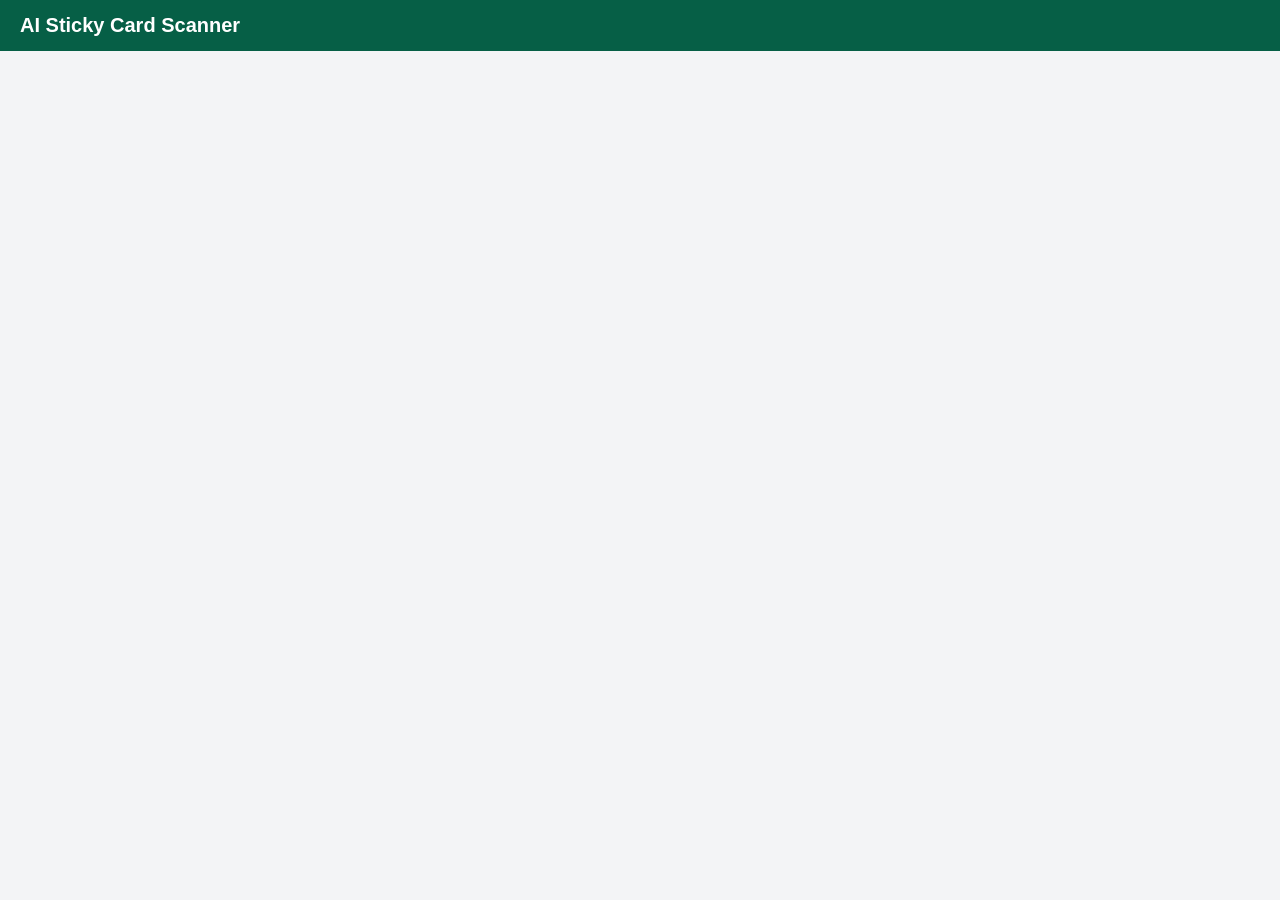
<file: ai-scanner.html>
<!DOCTYPE html>
<html>
<head>
  <title>AI Sticky Card Scanner</title>
  <style>
    body {
      font-family: Arial;
      margin: 0;
      background: #f3f4f6;
    }

    .top {
      background: #065f46;
      color: white;
      padding: 14px 20px;
      font-weight: bold;
      font-size: 20px;
    }

    iframe {
      width: 100%;
      height: calc(100vh - 55px);
      border: none;
    }
  </style>
</head>

<body>

<div class="top">
  AI Sticky Card Scanner
</div>

<iframe src="https://mrsinventory-card.hf.space"></iframe>

</body>
</html>
</file>
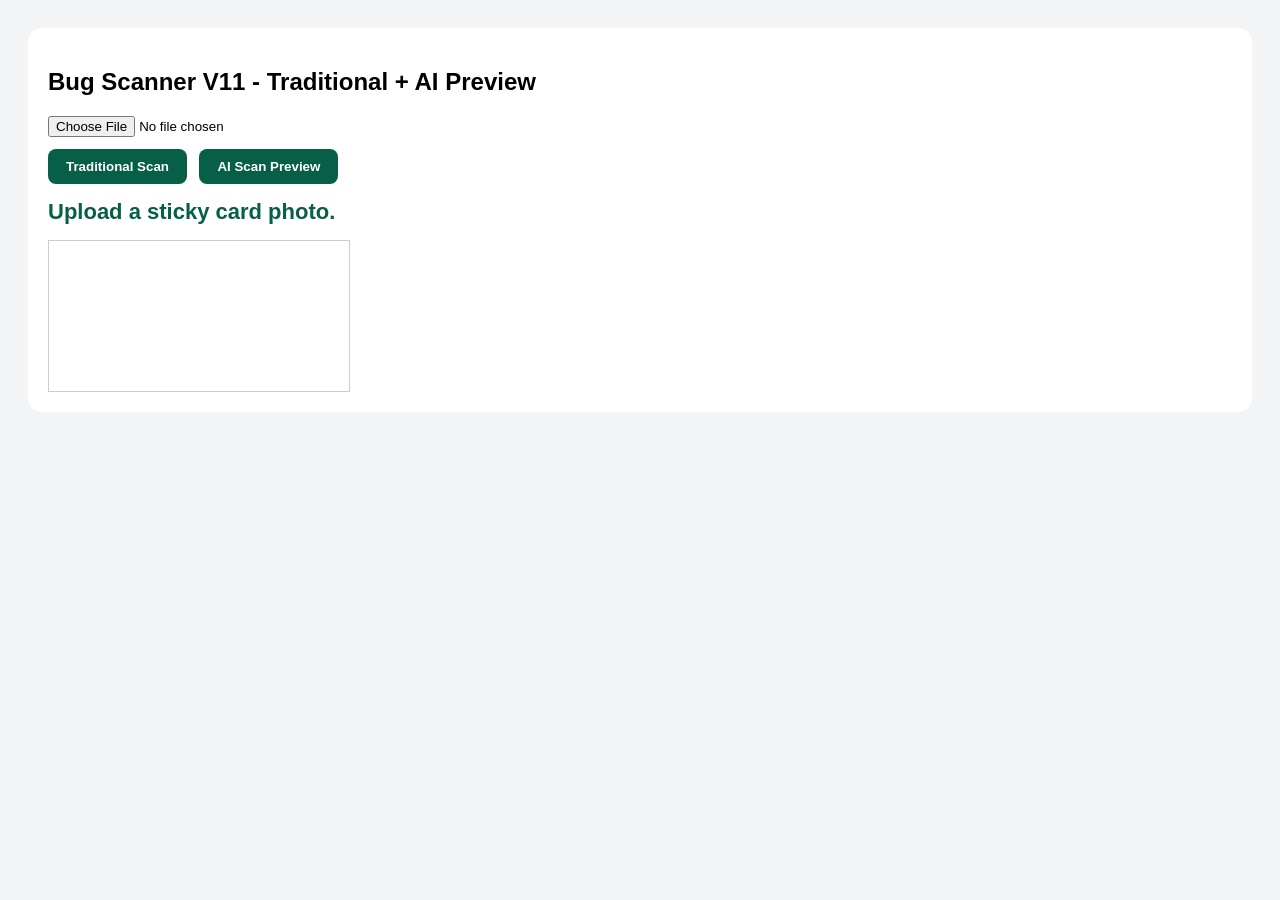
<file: bug-scanner-test.html>
<!DOCTYPE html>
<html>
<head>
  <title>Bug Scanner V11</title>
  <style>
    body { font-family: Arial; padding: 20px; background:#f3f4f6; }
    .card { background:white; padding:20px; border-radius:14px; max-width:1200px; margin:auto; }
    canvas { max-width:100%; border:1px solid #ccc; margin-top:15px; display:block; }
    .result { font-size:22px; font-weight:bold; color:#065f46; margin-top:15px; }
    button {
      background:#065f46;
      color:white;
      border:none;
      padding:10px 18px;
      border-radius:8px;
      font-weight:bold;
      margin-top:12px;
      margin-right:8px;
      cursor:pointer;
    }
    .ai-box {
      margin-top:15px;
      background:#ecfdf5;
      border:1px solid #86efac;
      padding:14px;
      border-radius:10px;
      font-size:18px;
      color:#064e3b;
    }
  </style>
</head>
<body>

<div class="card">
  <h2>Bug Scanner V11 - Traditional + AI Preview</h2>

  <input type="file" accept="image/*" id="photoInput">

  <br>

  <button onclick="runTraditionalScan()">Traditional Scan</button>
  <button onclick="runAIScan()">AI Scan Preview</button>

  <div class="result" id="result">Upload a sticky card photo.</div>
  <div id="aiResults"></div>

  <canvas id="canvas"></canvas>
</div>

<script>
let uploadedImage = null;
let standardizedImageData = null;

document.getElementById("photoInput").addEventListener("change", function(e) {
  const file = e.target.files[0];
  if (!file) return;

  uploadedImage = new Image();

  uploadedImage.onload = function() {
    prepareCard();
  };

  uploadedImage.src = URL.createObjectURL(file);
});

function prepareCard() {
  if (!uploadedImage) return;

  const outputW = 700;
  const outputH = 1000;

  const canvas = document.getElementById("canvas");
  const ctx = canvas.getContext("2d");

  canvas.width = outputW;
  canvas.height = outputH;

  const tempCanvas = document.createElement("canvas");
  const tempCtx = tempCanvas.getContext("2d");

  const maxWidth = 1000;
  const scale = Math.min(maxWidth / uploadedImage.width, 1);

  tempCanvas.width = Math.round(uploadedImage.width * scale);
  tempCanvas.height = Math.round(uploadedImage.height * scale);

  tempCtx.drawImage(uploadedImage, 0, 0, tempCanvas.width, tempCanvas.height);

  const imageData = tempCtx.getImageData(0, 0, tempCanvas.width, tempCanvas.height);
  const data = imageData.data;
  const w = tempCanvas.width;
  const h = tempCanvas.height;

  const bounds = findYellowCardBounds(data, w, h);

  if (!bounds) {
    document.getElementById("result").innerText =
      "Could not find yellow card. Try a photo with the full card visible.";
    return;
  }

  const pad = 8;
  const sx = Math.max(0, bounds.minX - pad);
  const sy = Math.max(0, bounds.minY - pad);
  const sw = Math.min(w - sx, bounds.maxX - bounds.minX + pad * 2);
  const sh = Math.min(h - sy, bounds.maxY - bounds.minY + pad * 2);

  ctx.clearRect(0, 0, outputW, outputH);
  ctx.drawImage(tempCanvas, sx, sy, sw, sh, 0, 0, outputW, outputH);

  standardizedImageData = ctx.getImageData(0, 0, outputW, outputH);

  document.getElementById("result").innerText =
    "Card uploaded and standardized. Choose Traditional Scan or AI Scan Preview.";

  document.getElementById("aiResults").innerHTML = "";
}

function runTraditionalScan() {
  if (!standardizedImageData) {
    alert("Upload a sticky card photo first.");
    return;
  }

  const canvas = document.getElementById("canvas");
  const ctx = canvas.getContext("2d");

  const outputW = canvas.width;
  const outputH = canvas.height;

  const cleanedData = new Uint8ClampedArray(standardizedImageData.data);

  paintFixedGridYellow(cleanedData, outputW, outputH);

  const cleanedImage = new ImageData(cleanedData, outputW, outputH);
  ctx.putImageData(cleanedImage, 0, 0);

  const ignoreTop = Math.round(outputH * 0.14);
  const mask = makeDarkMask(cleanedData, outputW, outputH, ignoreTop, 100);
  const objects = findObjects(mask, outputW, outputH, ignoreTop);

  const finalObjects = objects.filter(o => {
    const validSize =
      o.pixels >= 35 &&
      o.pixels <= 3000 &&
      o.area >= 40 &&
      o.boxW >= 3 &&
      o.boxH >= 3 &&
      o.boxW <= 160 &&
      o.boxH <= 160;

    const notEdge =
      o.minX > 5 &&
      o.maxX < outputW - 5 &&
      o.minY > ignoreTop &&
      o.maxY < outputH - 5;

    return validSize && notEdge;
  });

  ctx.lineWidth = 2;
  ctx.font = "12px Arial";
  ctx.strokeStyle = "red";
  ctx.fillStyle = "red";

  finalObjects.forEach((o, index) => {
    ctx.strokeRect(o.minX, o.minY, o.boxW, o.boxH);
    ctx.fillText(index + 1, o.minX, o.minY - 2);
  });

  document.getElementById("result").innerText =
    "Traditional detected objects: " + finalObjects.length;

  document.getElementById("aiResults").innerHTML = "";
}

function runAIScan() {
  if (!standardizedImageData) {
    alert("Upload a sticky card photo first.");
    return;
  }

  const canvas = document.getElementById("canvas");
  const ctx = canvas.getContext("2d");

  ctx.putImageData(standardizedImageData, 0, 0);

  document.getElementById("result").innerText =
    "AI Scan Preview complete.";

  const fakeDetections = [
    { x: 120, y: 230, w: 40, h: 35, cls: "fungus_gnat", score: 0.91 },
    { x: 285, y: 510, w: 22, h: 18, cls: "thrips", score: 0.84 },
    { x: 455, y: 720, w: 28, h: 24, cls: "aphid", score: 0.76 }
  ];

  drawAIDetections(fakeDetections);

  document.getElementById("aiResults").innerHTML = `
    <div class="ai-box">
      <b>AI Preview Results</b><br><br>
      Fungus Gnats: 1<br>
      Thrips: 1<br>
      Aphids: 1<br><br>
      <small>This is a fake preview. Later this will use your trained AI model.</small>
    </div>
  `;
}

function drawAIDetections(detections) {
  const canvas = document.getElementById("canvas");
  const ctx = canvas.getContext("2d");

  ctx.lineWidth = 3;
  ctx.font = "14px Arial";
  ctx.strokeStyle = "lime";
  ctx.fillStyle = "lime";

  detections.forEach(d => {
    ctx.strokeRect(d.x, d.y, d.w, d.h);
    ctx.fillText(`${d.cls} ${d.score}`, d.x, d.y - 5);
  });
}

function findYellowCardBounds(data, w, h) {
  let minX = w, minY = h, maxX = 0, maxY = 0;
  let count = 0;

  for (let y = 0; y < h; y++) {
    for (let x = 0; x < w; x++) {
      const idx = (y * w + x) * 4;
      const r = data[idx];
      const g = data[idx + 1];
      const b = data[idx + 2];

      const isYellow =
        r > 120 &&
        g > 100 &&
        b < 120 &&
        r > b * 1.4 &&
        g > b * 1.3;

      if (isYellow) {
        count++;
        minX = Math.min(minX, x);
        minY = Math.min(minY, y);
        maxX = Math.max(maxX, x);
        maxY = Math.max(maxY, y);
      }
    }
  }

  if (count < 5000) return null;

  return { minX, minY, maxX, maxY };
}

function paintFixedGridYellow(data, w, h) {
  const yellow = [230, 210, 20];
  const thickness = 18;

  const verticalLines = [0.25, 0.50, 0.75];
  const horizontalLines = [0.20, 0.40, 0.60, 0.80];

  function paintPixel(x, y) {
    if (x < 0 || x >= w || y < 0 || y >= h) return;
    const idx = (y * w + x) * 4;
    data[idx] = yellow[0];
    data[idx + 1] = yellow[1];
    data[idx + 2] = yellow[2];
  }

  for (const vx of verticalLines) {
    const gx = Math.round(w * vx);
    for (let y = 0; y < h; y++) {
      for (let dx = -thickness; dx <= thickness; dx++) {
        paintPixel(gx + dx, y);
      }
    }
  }

  for (const hy of horizontalLines) {
    const gy = Math.round(h * hy);
    for (let x = 0; x < w; x++) {
      for (let dy = -thickness; dy <= thickness; dy++) {
        paintPixel(x, gy + dy);
      }
    }
  }
}

function makeDarkMask(data, w, h, ignoreTop, threshold) {
  const mask = new Uint8Array(w * h);

  for (let y = ignoreTop; y < h; y++) {
    for (let x = 0; x < w; x++) {
      const idx = (y * w + x) * 4;
      const r = data[idx];
      const g = data[idx + 1];
      const b = data[idx + 2];

      const brightness = (r + g + b) / 3;

      if (brightness < threshold) {
        mask[y * w + x] = 1;
      }
    }
  }

  return mask;
}

function findObjects(mask, w, h, ignoreTop) {
  const visited = new Uint8Array(w * h);
  const objects = [];

  function floodFill(startX, startY) {
    const stack = [[startX, startY]];
    let pixels = 0;
    let minX = startX, maxX = startX;
    let minY = startY, maxY = startY;

    visited[startY * w + startX] = 1;

    while (stack.length) {
      const [x, y] = stack.pop();
      pixels++;

      minX = Math.min(minX, x);
      maxX = Math.max(maxX, x);
      minY = Math.min(minY, y);
      maxY = Math.max(maxY, y);

      const neighbors = [
        [x + 1, y], [x - 1, y],
        [x, y + 1], [x, y - 1]
      ];

      for (const [nx, ny] of neighbors) {
        if (nx < 0 || nx >= w || ny < ignoreTop || ny >= h) continue;

        const pos = ny * w + nx;

        if (mask[pos] === 1 && visited[pos] === 0) {
          visited[pos] = 1;
          stack.push([nx, ny]);
        }
      }
    }

    return { pixels, minX, maxX, minY, maxY };
  }

  for (let y = ignoreTop; y < h; y++) {
    for (let x = 0; x < w; x++) {
      const pos = y * w + x;

      if (mask[pos] === 1 && visited[pos] === 0) {
        const obj = floodFill(x, y);

        const boxW = obj.maxX - obj.minX + 1;
        const boxH = obj.maxY - obj.minY + 1;
        const area = boxW * boxH;
        const centerX = (obj.minX + obj.maxX) / 2;
        const centerY = (obj.minY + obj.maxY) / 2;

        if (obj.pixels >= 5 && boxW >= 2 && boxH >= 2) {
          objects.push({
            pixels: obj.pixels,
            boxW,
            boxH,
            area,
            centerX,
            centerY,
            minX: obj.minX,
            minY: obj.minY,
            maxX: obj.maxX,
            maxY: obj.maxY
          });
        }
      }
    }
  }

  return objects;
}
</script>

</body>
</html>
</file>
